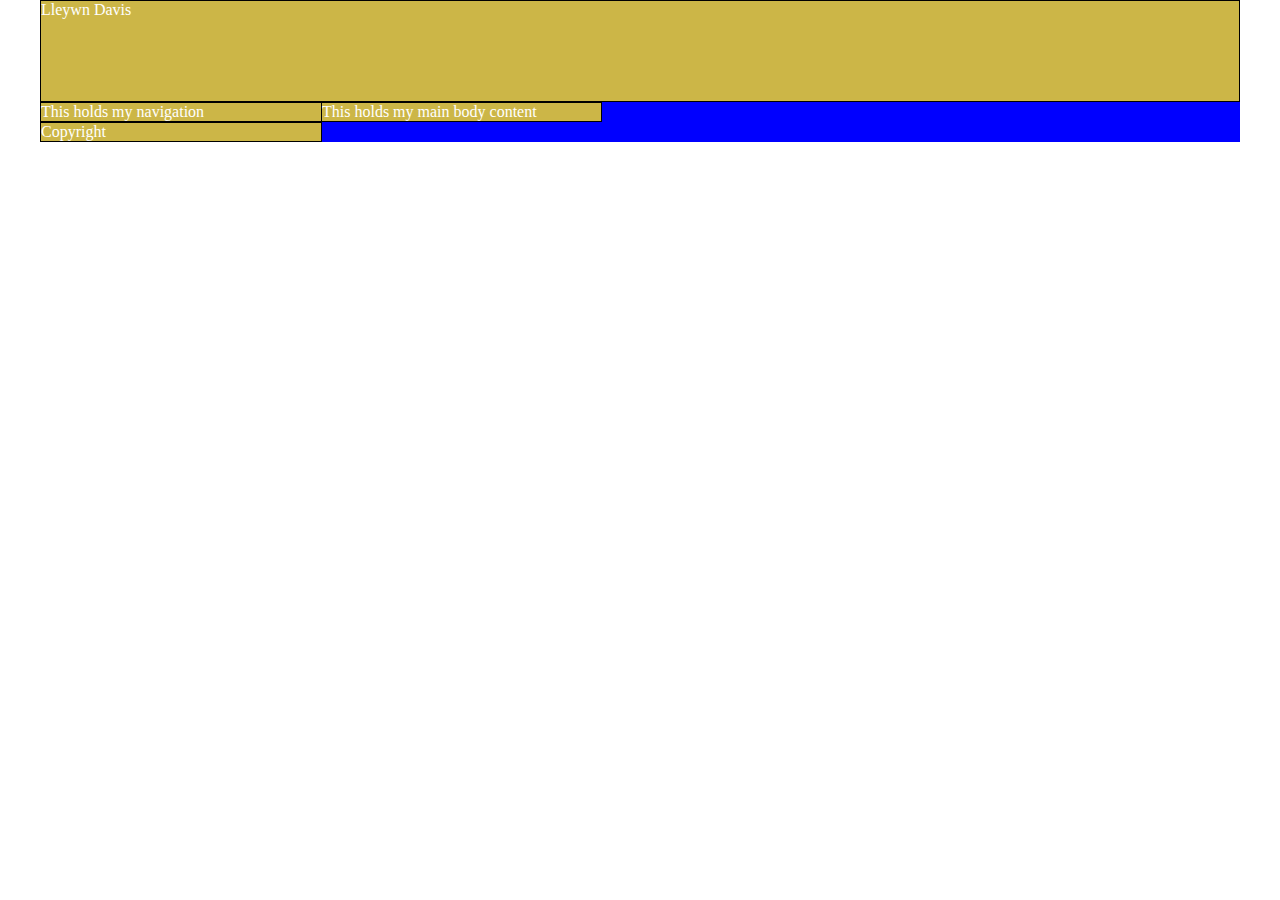
<file: about.html>
<!doctype html>
<html>
<head>
<meta charset="utf-8">
<title>About</title>
<link rel="stylesheet" type="text/css" href="styles/theme2.css" />
</head>

<body>
<div id="container">
       
<div id="header"> Lleywn Davis
 </div> 
<div id="navigation"> This holds my navigation </div> 
<div id="main"> This holds my main body content</div> 
<div id="footer"> Copyright </div> 


</div> 
</body>



</html>
</file>
<file: styles/theme2.css>
@charset "UTF-8";
/* CSS Document */


body {
    margin: 0;
    padding: 0;
    text-align: center;
	color:white; /* !!! */
}

#container {
    margin: 0 auto;
    text-align: left;
    width: 1200px;
	background-color:blue;
}


#header {
background-color:#CCB647;
border: 1px solid #000000;
width:1198px;
height: 100px;
} 

#navigation {
background-color:#CCB647;
border: 1px solid #000000;
float:left;
width:280px;
} 

#main {
background-color:#CCB647;
border: 1px solid #000000;
width:280px;
margin-left:280px;
} 

#footer {
background-color:#CCB647;
border: 1px solid #000000;
width:280px;

}
</file>
